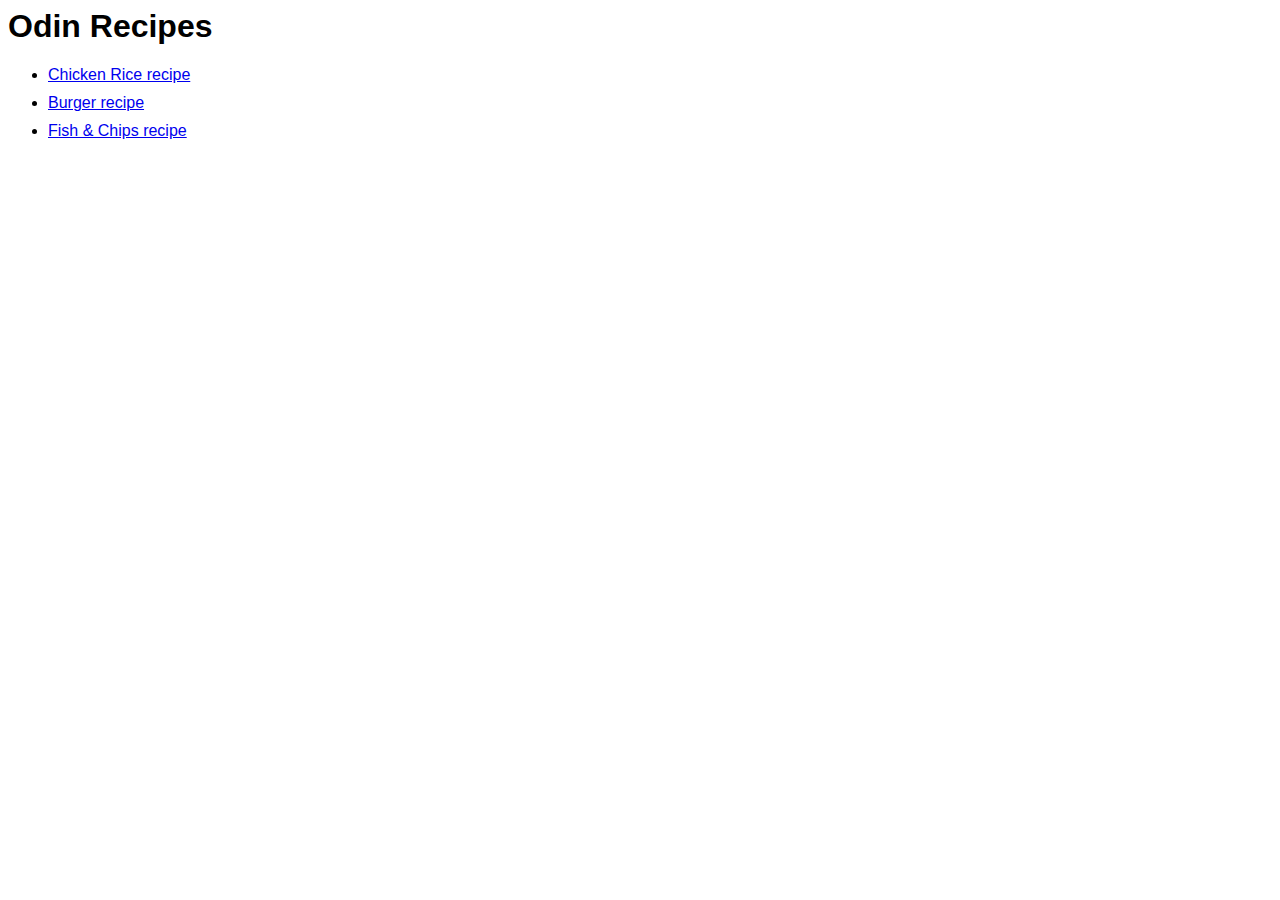
<file: recipes/index.html>
<html lang="en">
  <head>
    <link rel="stylesheet" href="style.css" />
    <meta charset="UTF-8" />
    <title>Odin Recipes</title>
  </head>
  <body>
    <h1>Odin Recipes</h1>
    <ul>
      <li><a href="chicken_rice.html">Chicken Rice recipe</a></li>
      <li><a href="burger.html">Burger recipe</a></li>
      <li><a href="fish&chips.html">Fish & Chips recipe</a></li>
    </ul>
  </body>
</html>
</file>
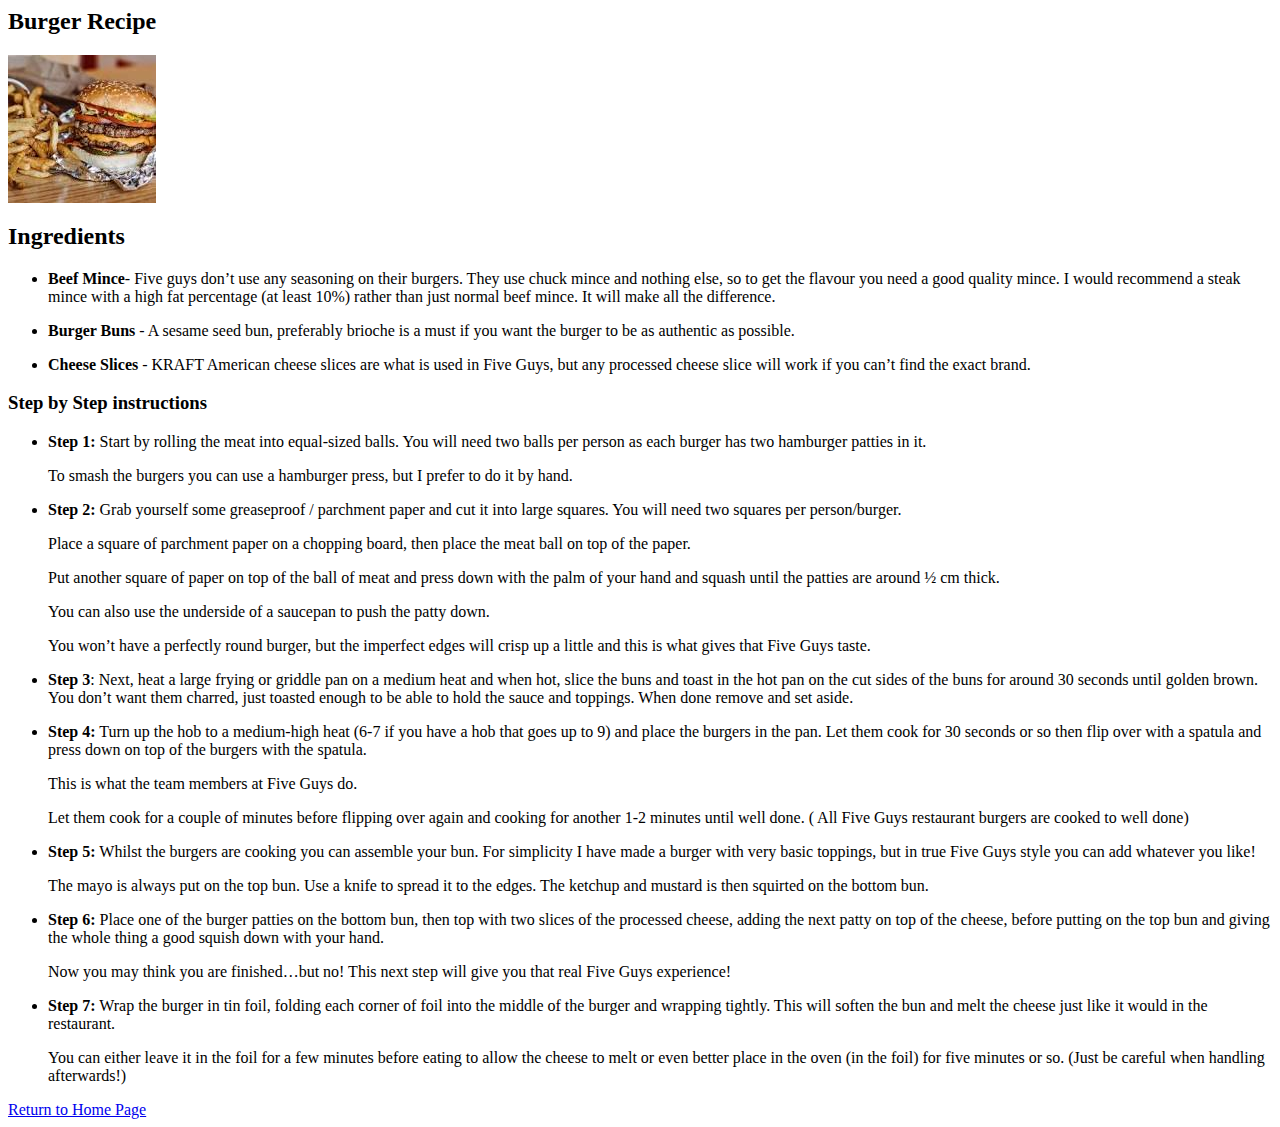
<file: recipes/burger.html>
<html lang="en">
  <head>
    <meta charset="UTF-8" />
    <title>Burger Recipe</title>
  </head>
  <body>
    <h2>Burger Recipe</h2>
    <img
      src="[data-uri]"
      alt="image of a burger"
    />
    <h2>Ingredients</h2>
    <ul>
      <li>
        <p>
          <strong>Beef Mince</strong>- Five guys don’t use any seasoning on
          their burgers. They use chuck mince and nothing else, so to get the
          flavour you need a good quality mince. I would recommend a steak mince
          with a high fat percentage (at least 10%) rather than just normal beef
          mince. It will make all the difference.
        </p>
      </li>

      <li>
        <p>
          <strong>Burger Buns</strong> - A sesame seed bun, preferably brioche
          is a must if you want the burger to be as authentic as possible.
        </p>
      </li>

      <li>
        <p>
          <strong>Cheese Slices</strong> - KRAFT American cheese slices are what
          is used in Five Guys, but any processed cheese slice will work if you
          can’t find the exact brand.
        </p>
      </li>
    </ul>
    <h3>Step by Step instructions</h3>
    <ul>
      <li>
        <p>
          <strong>Step 1: </strong>
          Start by rolling the meat into equal-sized balls. You will need two
          balls per person as each burger has two hamburger patties in it.
        </p>

        <p>
          To smash the burgers you can use a hamburger press, but I prefer to do
          it by hand.
        </p>
      </li>

      <li>
        <p>
          <strong>Step 2: </strong>
          Grab yourself some greaseproof / parchment paper and cut it into large
          squares. You will need two squares per person/burger.
        </p>

        <p>
          Place a square of parchment paper on a chopping board, then place the
          meat ball on top of the paper.
        </p>

        <p>
          Put another square of paper on top of the ball of meat and press down
          with the palm of your hand and squash until the patties are around ½
          cm thick.
        </p>

        <p>
          You can also use the underside of a saucepan to push the patty down.
        </p>

        <p>
          You won’t have a perfectly round burger, but the imperfect edges will
          crisp up a little and this is what gives that Five Guys taste.
        </p>
      </li>

      <li>
        <strong>Step 3</strong>: Next, heat a large frying or griddle pan on a
        medium heat and when hot, slice the buns and toast in the hot pan on the
        cut sides of the buns for around 30 seconds until golden brown. You
        don’t want them charred, just toasted enough to be able to hold the
        sauce and toppings. When done remove and set aside.
      </li>

      <li>
        <p>
          <strong>Step 4:</strong> Turn up the hob to a medium-high heat (6-7 if
          you have a hob that goes up to 9) and place the burgers in the pan.
          Let them cook for 30 seconds or so then flip over with a spatula and
          press down on top of the burgers with the spatula.
        </p>

        <p>This is what the team members at Five Guys do.</p>

        <p>
          Let them cook for a couple of minutes before flipping over again and
          cooking for another 1-2 minutes until well done. ( All Five Guys
          restaurant burgers are cooked to well done)
        </p>
      </li>

      <li>
        <p>
          <strong>Step 5:</strong> Whilst the burgers are cooking you can
          assemble your bun. For simplicity I have made a burger with very basic
          toppings, but in true Five Guys style you can add whatever you like!
        </p>

        <p>
          The mayo is always put on the top bun. Use a knife to spread it to the
          edges. The ketchup and mustard is then squirted on the bottom bun.
        </p>
      </li>

      <li>
        <p>
          <strong>Step 6:</strong> Place one of the burger patties on the bottom
          bun, then top with two slices of the processed cheese, adding the next
          patty on top of the cheese, before putting on the top bun and giving
          the whole thing a good squish down with your hand.
        </p>

        <p>
          Now you may think you are finished…but no! This next step will give
          you that real Five Guys experience!
        </p>
      </li>

      <li>
        <p>
          <strong>Step 7:</strong> Wrap the burger in tin foil, folding each
          corner of foil into the middle of the burger and wrapping tightly.
          This will soften the bun and melt the cheese just like it would in the
          restaurant.
        </p>

        <p>
          You can either leave it in the foil for a few minutes before eating to
          allow the cheese to melt or even better place in the oven (in the
          foil) for five minutes or so. (Just be careful when handling
          afterwards!)
        </p>
      </li>
    </ul>
    <a href="index.html">Return to Home Page</a>
  </body>
</html>
</file>
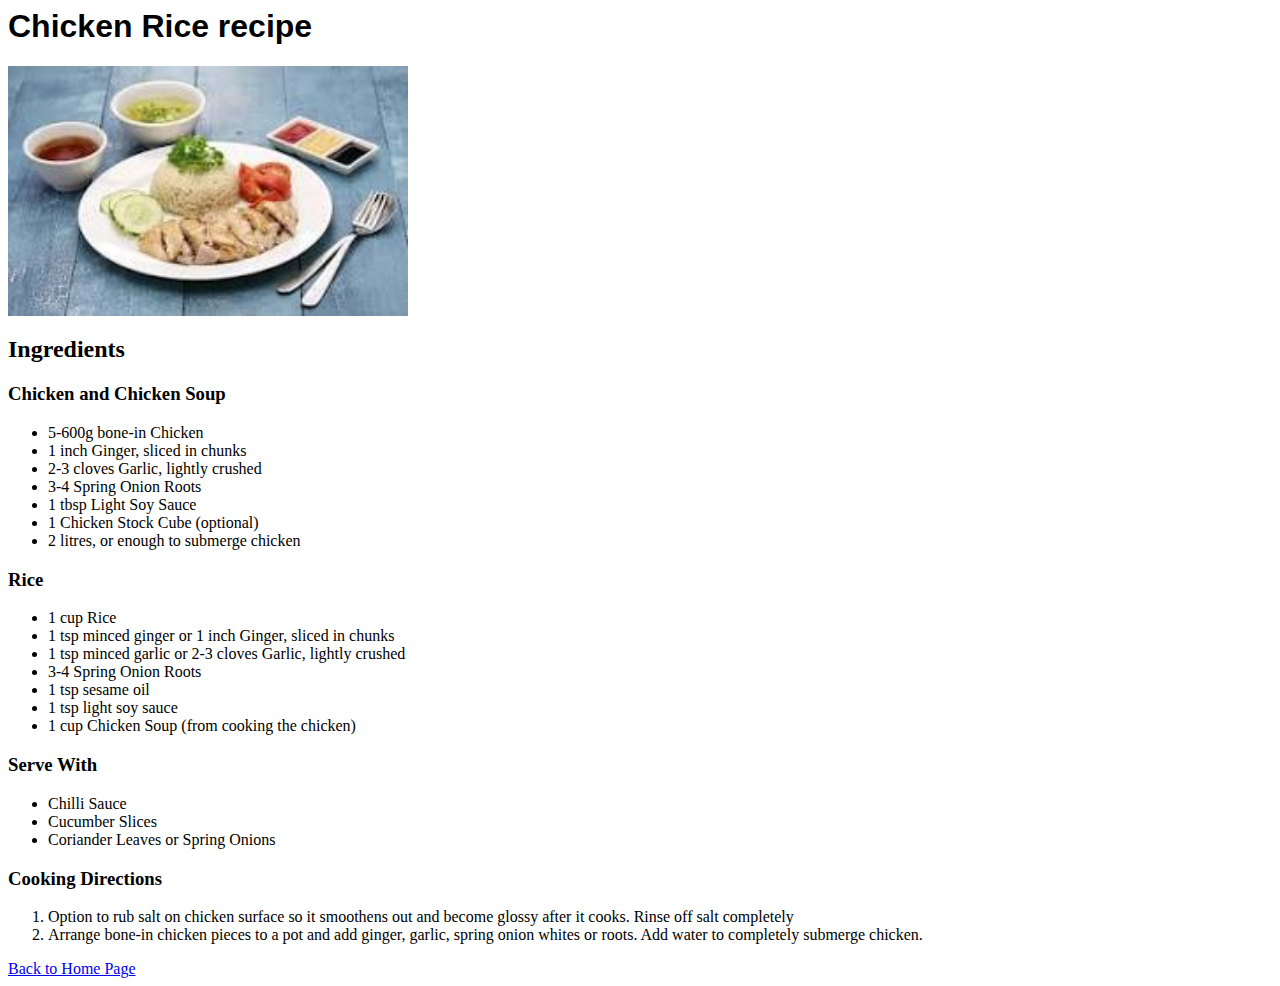
<file: recipes/chicken_rice.html>
<html lang="en">
  <head>
    <meta charset="UTF-8" />
    <link rel="stylesheet" href="cr.css" />
    <title>Chicken Rice recipe</title>
  </head>

  <body>
    <h1>Chicken Rice recipe</h1>
    <img
      src="[data-uri]"
      alt="image of chicken rice"
    />
    <h2>Ingredients</h2>
    <h3><strong>Chicken and Chicken Soup</strong></h3>
    <ul>
      <li>5-600g bone-in Chicken</li>
      <li>1 inch Ginger, sliced in chunks</li>
      <li>2-3 cloves Garlic, lightly crushed</li>
      <li>3-4 Spring Onion Roots</li>
      <li>1 tbsp Light Soy Sauce</li>
      <li>1 Chicken Stock Cube (optional)</li>
      <li>2 litres, or enough to submerge chicken</li>
    </ul>

    <h3><strong>Rice</strong></h3>
    <ul>
      <li>1 cup Rice</li>
      <li>1 tsp minced ginger or 1 inch Ginger, sliced in chunks</li>
      <li>1 tsp minced garlic or 2-3 cloves Garlic, lightly crushed</li>
      <li>3-4 Spring Onion Roots</li>
      <li>1 tsp sesame oil</li>
      <li>1 tsp light soy sauce</li>
      <li>1 cup Chicken Soup (from cooking the chicken)</li>
    </ul>

    <h3><strong>Serve With</strong></h3>
    <ul>
      <li>Chilli Sauce</li>
      <li>Cucumber Slices</li>
      <li>Coriander Leaves or Spring Onions</li>
    </ul>

    <h3>Cooking Directions</h3>
    <ol>
      <li>
        Option to rub salt on chicken surface so it smoothens out and become
        glossy after it cooks. Rinse off salt completely
      </li>
      <li>
        Arrange bone-in chicken pieces to a pot and add ginger, garlic, spring
        onion whites or roots. Add water to completely submerge chicken.
      </li>
    </ol>
    <a href="index.html">Back to Home Page</a>
  </body>
</html>
</file>
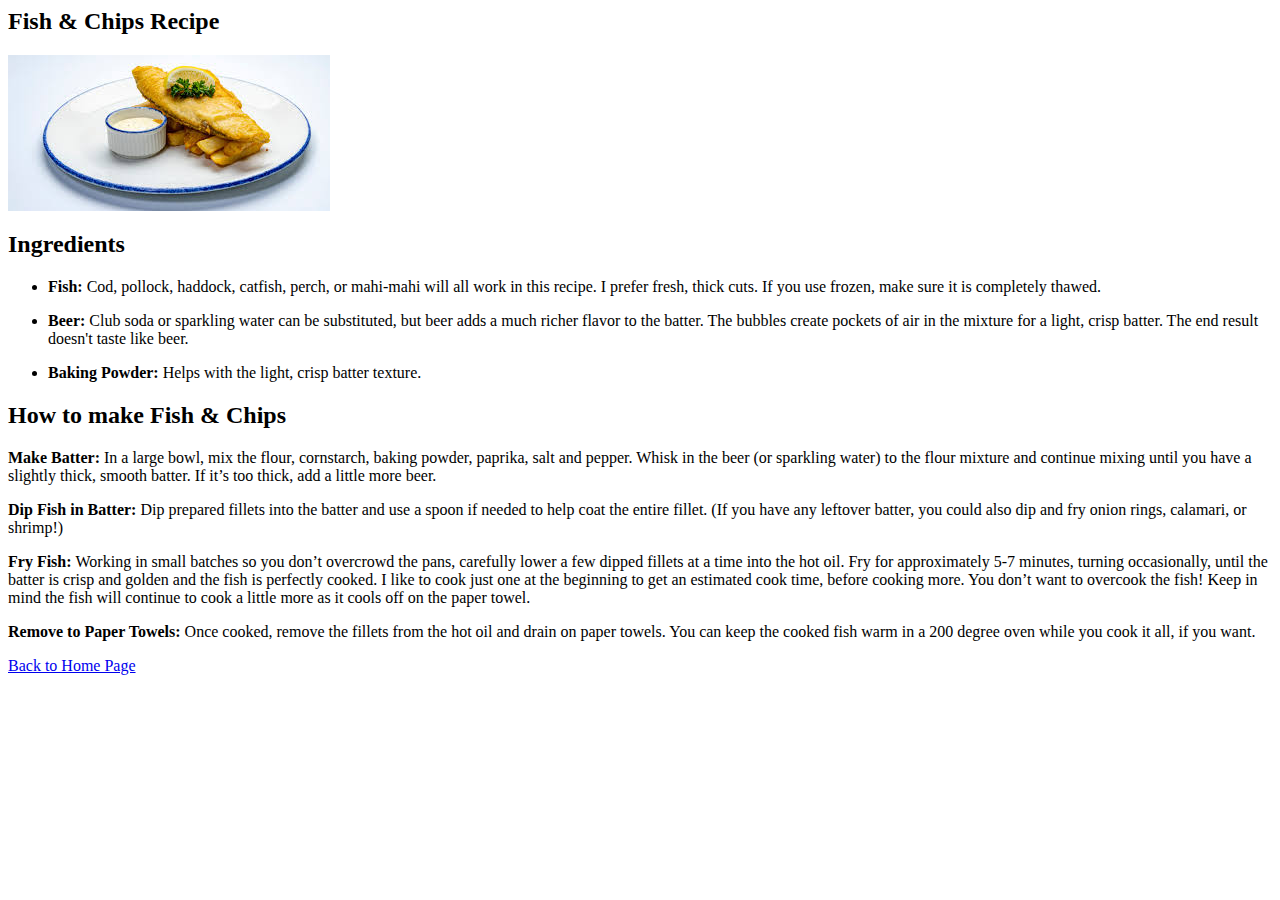
<file: recipes/fish&chips.html>
<html lang="en">
  <head>
    <meta charset="UTF-8" />
    <title>Fish & Chips Recipe</title>
  </head>
  <body>
    <h2>Fish & Chips Recipe</h2>
    <img
      src="[data-uri]"
      alt="image of fish and chips"
    />
    <h2>Ingredients</h2>
    <ul>
      <li>
        <p>
          <strong>Fish: </strong>
          Cod, pollock, haddock, catfish, perch, or mahi-mahi will all work in
          this recipe. I prefer fresh, thick cuts. If you use frozen, make sure
          it is completely thawed.
        </p>
      </li>

      <li>
        <p>
          <strong>Beer: </strong>Club soda or sparkling water can be
          substituted, but beer adds a much richer flavor to the batter. The
          bubbles create pockets of air in the mixture for a light, crisp
          batter. The end result doesn't taste like beer.
        </p>
      </li>

      <li>
        <p>
          <strong>Baking Powder: </strong>Helps with the light, crisp batter
          texture.
        </p>
      </li>
    </ul>

    <h2>How to make Fish & Chips</h2>

    <p>
      <strong>Make Batter:</strong> In a large bowl, mix the flour, cornstarch,
      baking powder, paprika, salt and pepper. Whisk in the beer (or sparkling
      water) to the flour mixture and continue mixing until you have a slightly
      thick, smooth batter. If it’s too thick, add a little more beer.
    </p>

    <p>
      <strong>Dip Fish in Batter:</strong> Dip prepared fillets into the batter
      and use a spoon if needed to help coat the entire fillet. (If you have any
      leftover batter, you could also dip and fry onion rings, calamari, or
      shrimp!)
    </p>

    <p>
      <strong>Fry Fish: </strong>Working in small batches so you don’t overcrowd
      the pans, carefully lower a few dipped fillets at a time into the hot oil.
      Fry for approximately 5-7 minutes, turning occasionally, until the batter
      is crisp and golden and the fish is perfectly cooked. I like to cook just
      one at the beginning to get an estimated cook time, before cooking more.
      You don’t want to overcook the fish! Keep in mind the fish will continue
      to cook a little more as it cools off on the paper towel.
    </p>

    <p>
      <strong>Remove to Paper Towels: </strong>Once cooked, remove the fillets
      from the hot oil and drain on paper towels. You can keep the cooked fish
      warm in a 200 degree oven while you cook it all, if you want.
    </p>

    <a href="index.html">Back to Home Page</a>
  </body>
</html>
</file>
<file: recipes/style.css>
body {
  font-family: Arial, Verdana, Geneva, Tahoma, sans-serif;
}

h1 {
  font-size: 32px;
}

ul {
  text-align: left;
}

li {
  margin-bottom: 10px;
}

a:hover {
  color: orangered;
}

a:active {
  color: black;
}
</file>
<file: recipes/cr.css>
h1 {
  font-family: Arial, Helvetica, sans-serif;
}

img {
  height: 250px;
  width: 400px;
}
</file>
